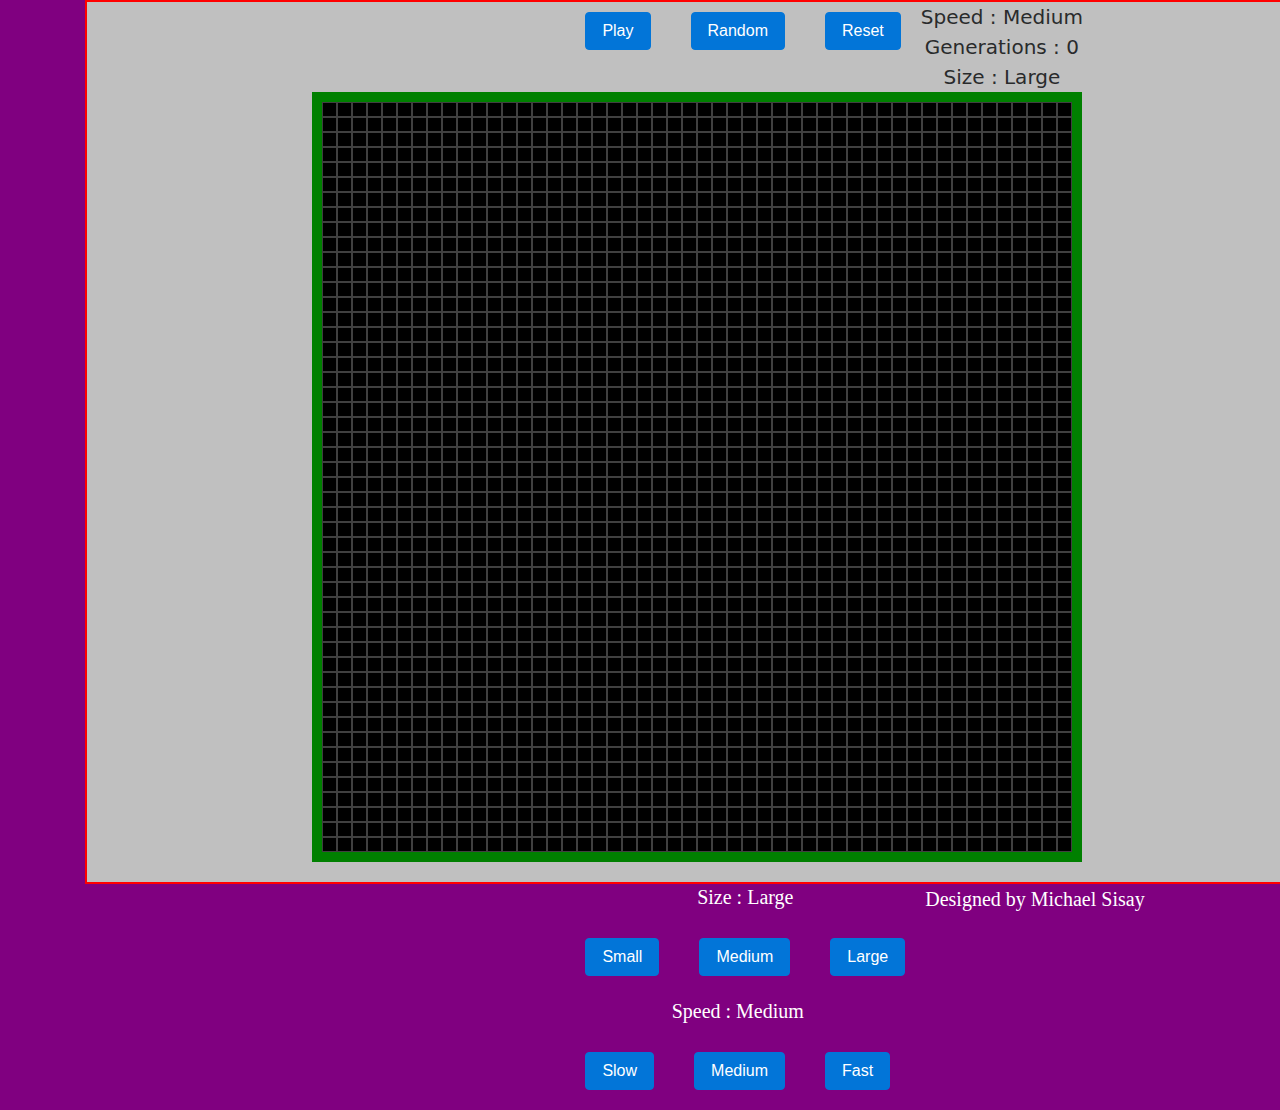
<file: Game of Life/index.html>
<!DOCTYPE html>
<html >
<head>
  <meta charset="UTF-8">
  <title>Game of Life</title>
  <meta name="viewport" content="width=device-width, initial-scale=1">
  
  <link rel='stylesheet prefetch' href='css/bootstrap.min.css'>

      <link rel="stylesheet" href="css/style.css">

  
</head>

<body>
  <div class='container '>
<div class= "render-one text-center"></div>
<div class='foot'>Designed by Michael Sisay</div>
</div>
<!--<div onClick = {(event)=>this.test2(event)} id='0,0' className='d hello'></div>-->
  <script src='js/jquery-3.2.1.min.js'></script>
<script src='js/react.min.js'></script>
<script src='js/react-dom.min.js'></script>

    <script src="js/index.js"></script>

</body>
</html>
</file>
<file: Game of Life/css/style.css>
.d {
  background-color: black;
  width: 15px;
  height: 15px;
  border: 1px solid rgba(255, 255, 255, 0.25);
}

.a {
  background-color: red;
  width: 15px;
  height: 15px;
  border: 1px solid rgba(225, 255, 255, 0.5);
}

.block-now {
  float: left;
  display: inline;
}

.render-one {
  width: 1200px;
  border: 2px solid red;
  background-color: silver;
}

.game-play {
  position: relative;
  width: 770px;
  margin-top: 20px;
  margin-left: 225px;
  margin-bottom: 20px;
  overflow: hidden;
  padding: 0;
  border: 10px solid green;
}

button {
  margin: 10px 20px 20px 20px;
}

.but {
  margin-left: 40%;
}

body {
  background-color: purple;
}

.foot {
  font-family: cursive;
  color: white;
  font-size: 20px;
}
</file>
